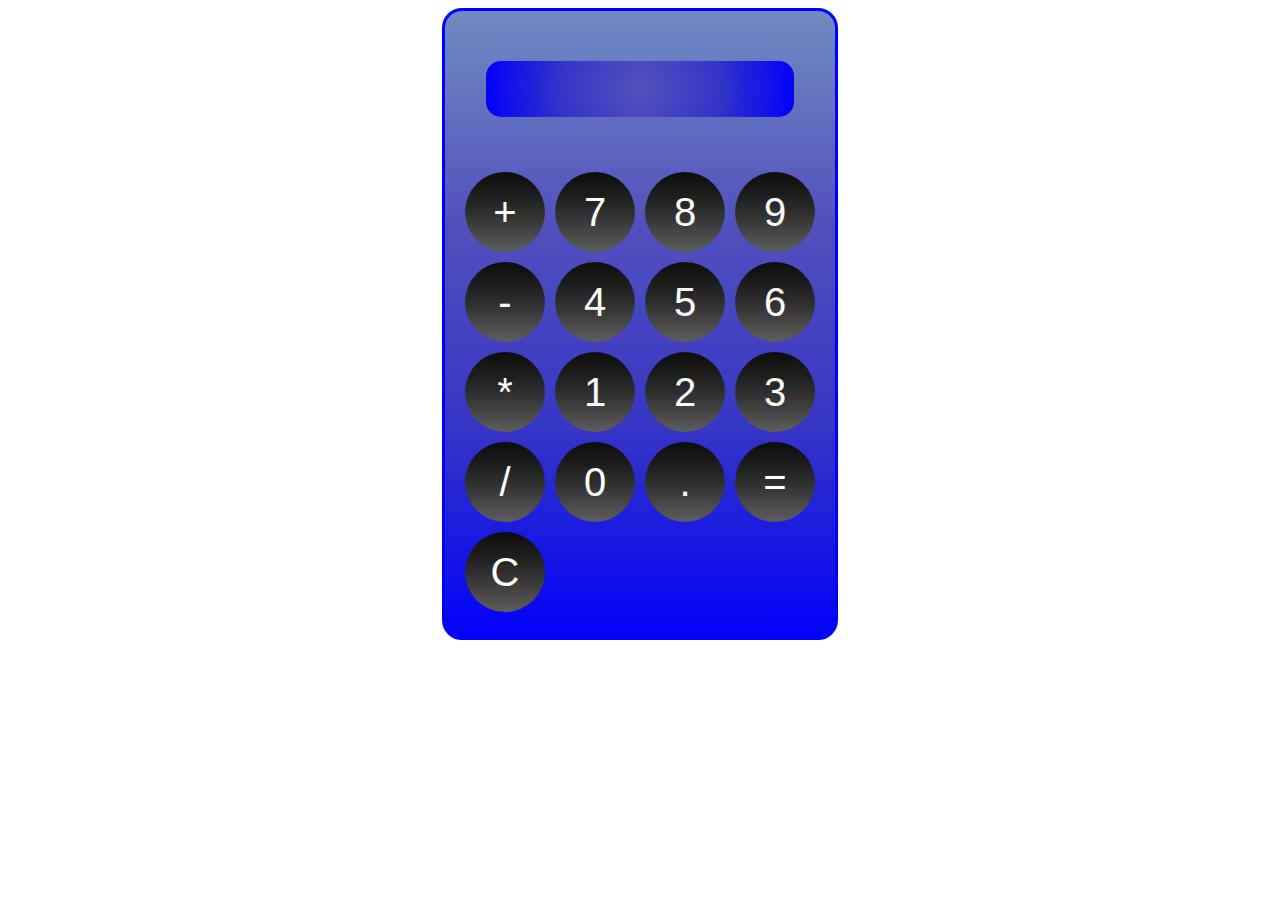
<file: MiniProject/Calculator/index.html>
<!DOCTYPE html>
<html lang="en">
<head>
    <meta charset="UTF-8">
    <title>Title</title>
  <link rel="stylesheet" href="CSS/style.css">
</head>
<body>

<div id="Box">
    <div>
        <input id="display" type="text" readonly>
    </div>
    <div id="CalculatePanel">
        <button onclick="AddtoCalculate('+')">+</button>
        <button onclick="AddtoCalculate('7')">7</button>
        <button onclick="AddtoCalculate('8')">8</button>
        <button onclick="AddtoCalculate('9')">9</button>
        <button onclick="AddtoCalculate('-')">-</button>
        <button onclick="AddtoCalculate('4')">4</button>
        <button onclick="AddtoCalculate('5')">5</button>
        <button onclick="AddtoCalculate('6')">6</button>
        <button onclick="AddtoCalculate('*')">*</button>
        <button onclick="AddtoCalculate('1')">1</button>
        <button onclick="AddtoCalculate('2')">2</button>
        <button onclick="AddtoCalculate('3')">3</button>
        <button onclick="AddtoCalculate('/')">/</button>
        <button onclick="AddtoCalculate('0')">0</button>
        <button onclick="AddtoCalculate('.')">.</button>
        <button onclick="Calculate()">=</button>
        <button onclick="Reset()">C</button>

    </div>
<script src="Javascript/Calculate.js"></script>
</div>
</body>
</html>
</file>
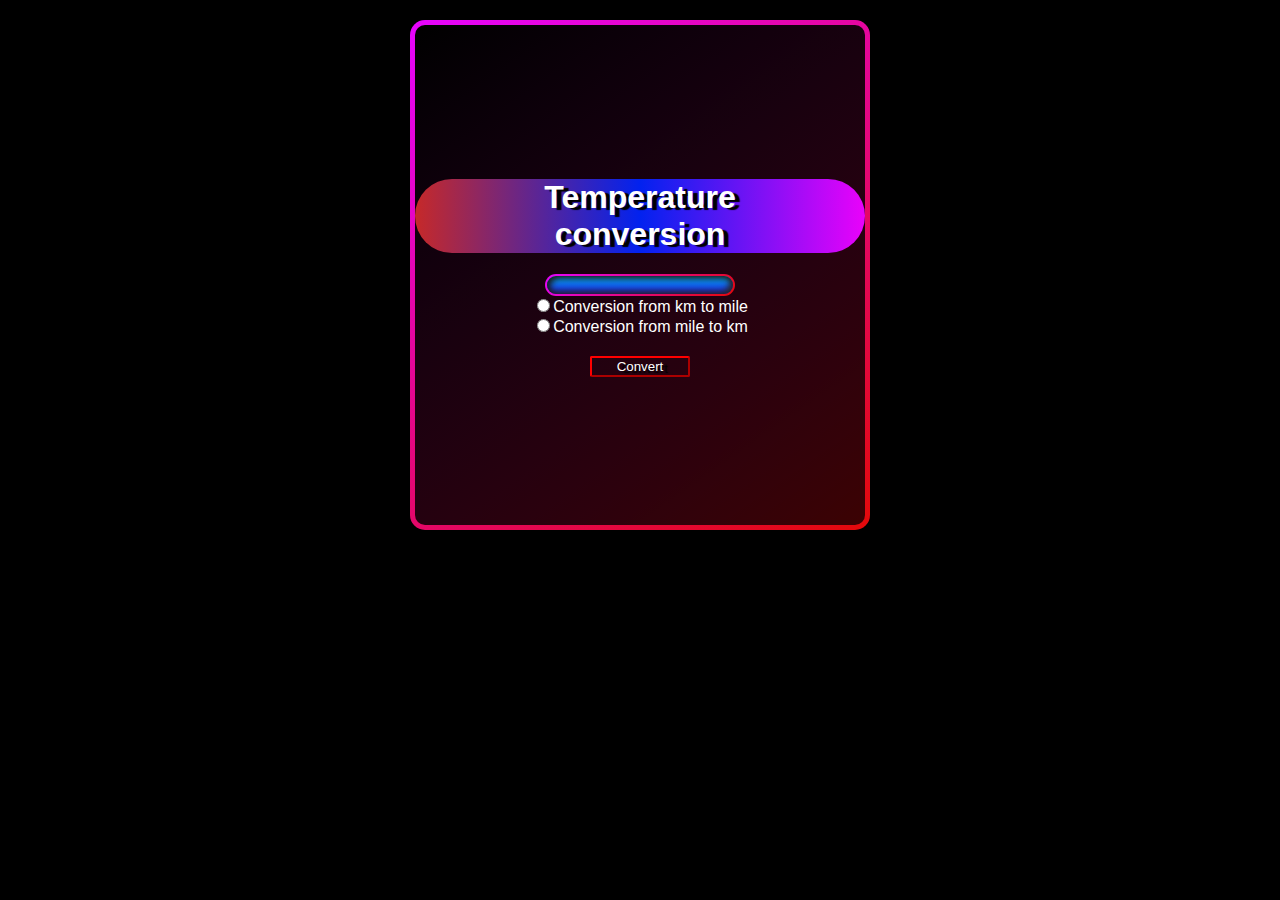
<file: MiniProject/Converter/index.html>
<!DOCTYPE html>
<html lang="en">
<link rel="stylesheet" href="Css/index.css">
<head>
    <meta charset="UTF-8">
    <title>Title</title>

</head>
<body>

<div class="box">
  <h1 id="headline">Temperature <br> conversion</h1>
  <form>
      <label><input id="inputnumber" type="number"></label><br>
    <label><input id="kmtomile" type="radio" name="choice">Conversion from km to mile</label><br>
    <label><input id="miletokm" type="radio" name="choice">Conversion from mile to km</label><br>
    <label><input id="button" type="button" name="choice" value="Convert"></label>

  </form>

    <p id="result"></p>
</div>
<script src="Javascript/Converter.js"></script>


</body>
</html>
</file>
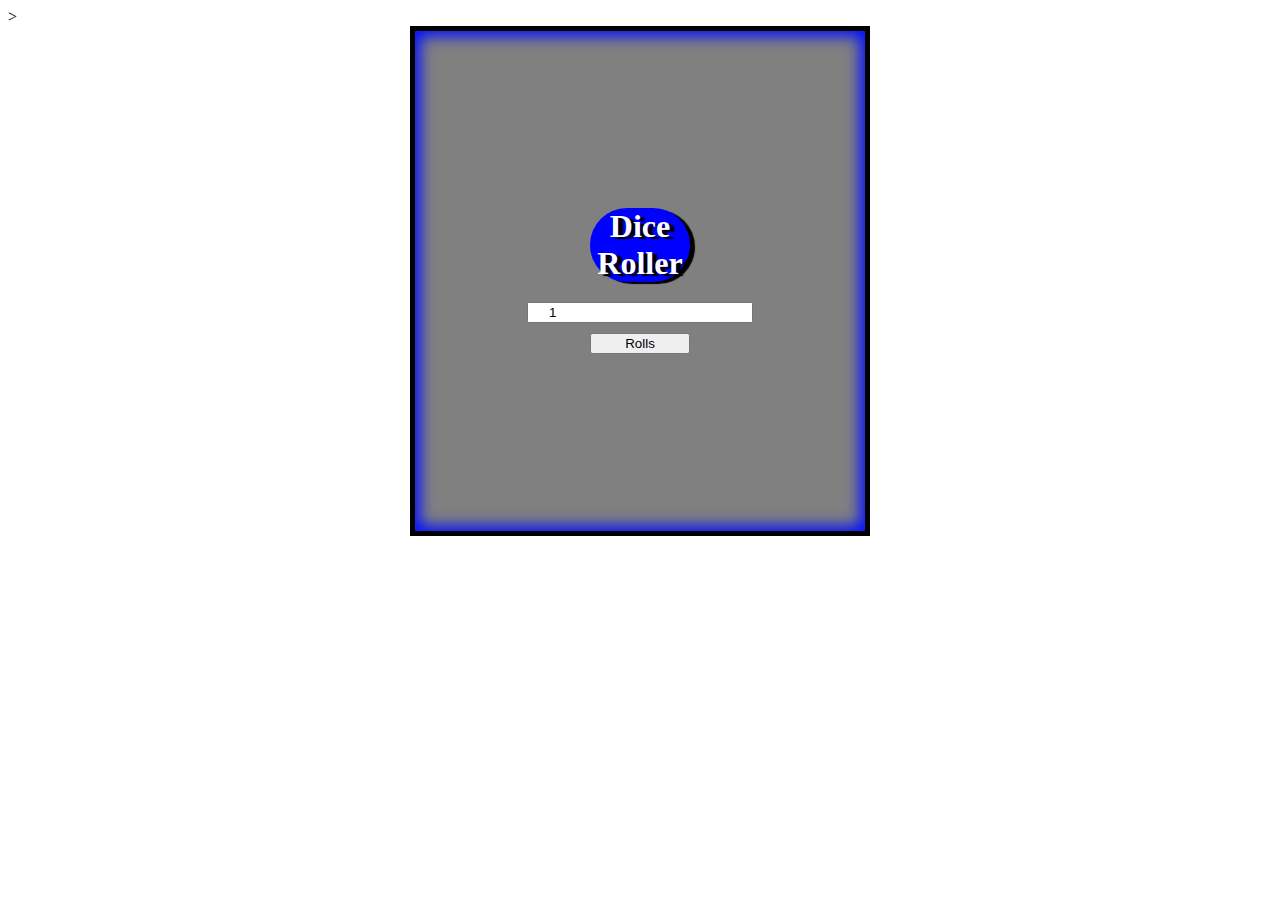
<file: MiniProject/DiceRoller/index.html>
<!DOCTYPE html>
<html lang="en">
<head>
    <meta charset="UTF-8">
    <title>Title</title>
    <link rel="stylesheet" href="CSS/style.css">>
</head>
<body>
    <div class="box">
    <h1>Dice Roller</h1>
    <form>
        <input id="numberinput" type="number" min="1" max="6" value="1"><br>
        <input id="button" type="button" value="Rolls">

        <div id="DiceNumber"></div>
        <div id="DicePicture"></div>


    </form>
    </div>
    <script src="Javascript/Roll.js"></script>

</body>
</html>
</file>
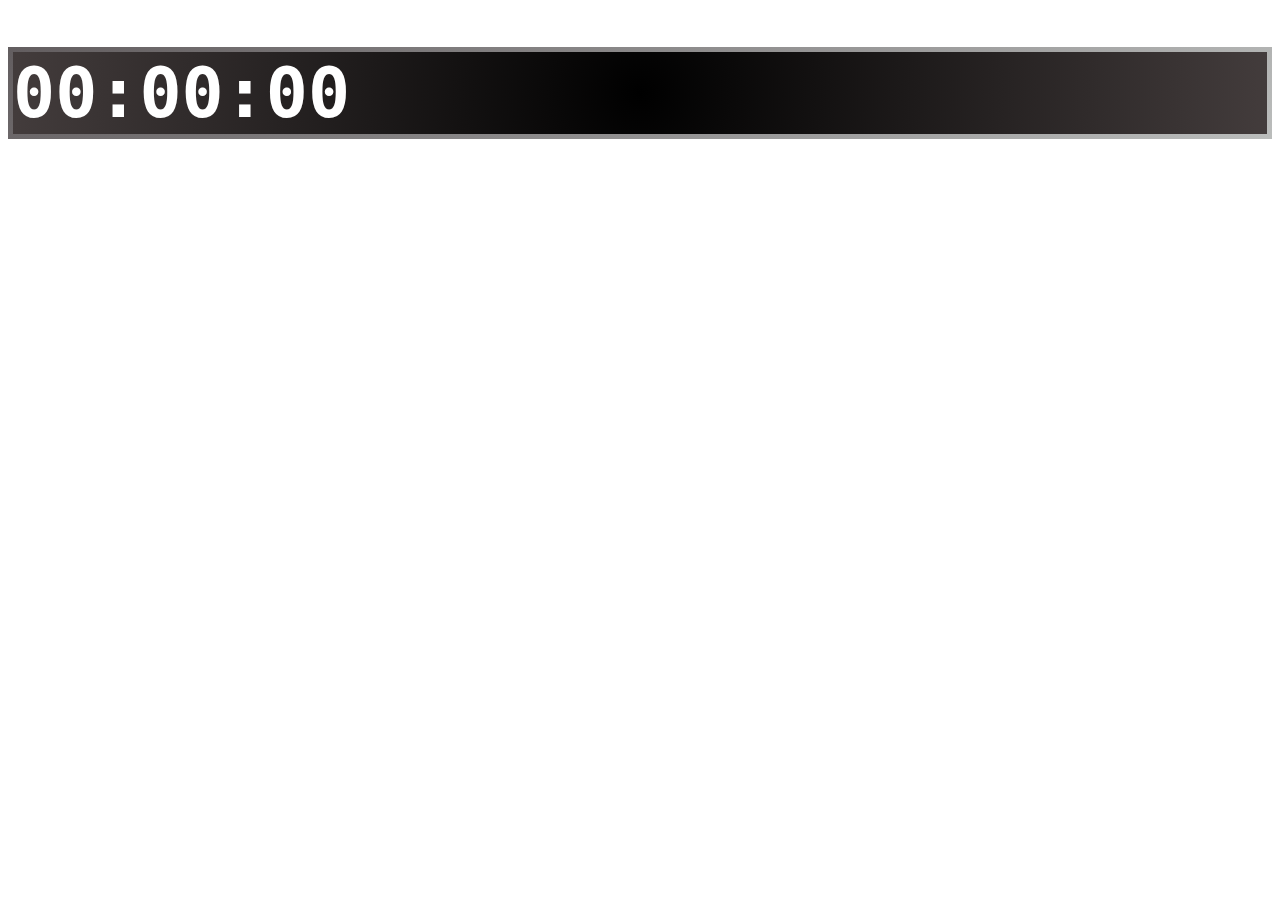
<file: MiniProject/Digital_clock_time/index.html>
<!DOCTYPE html>
<html lang="en">
<head>
    <meta charset="UTF-8">
    <title>Title</title>
    <link rel="stylesheet" href="CSS/style.css">
</head>
<body>
    <div id="box">
        <h1 id="time">00:00:00</h1>

    </div>
<script src="Javascript/Time.js"></script>

</body>
</html>
</file>
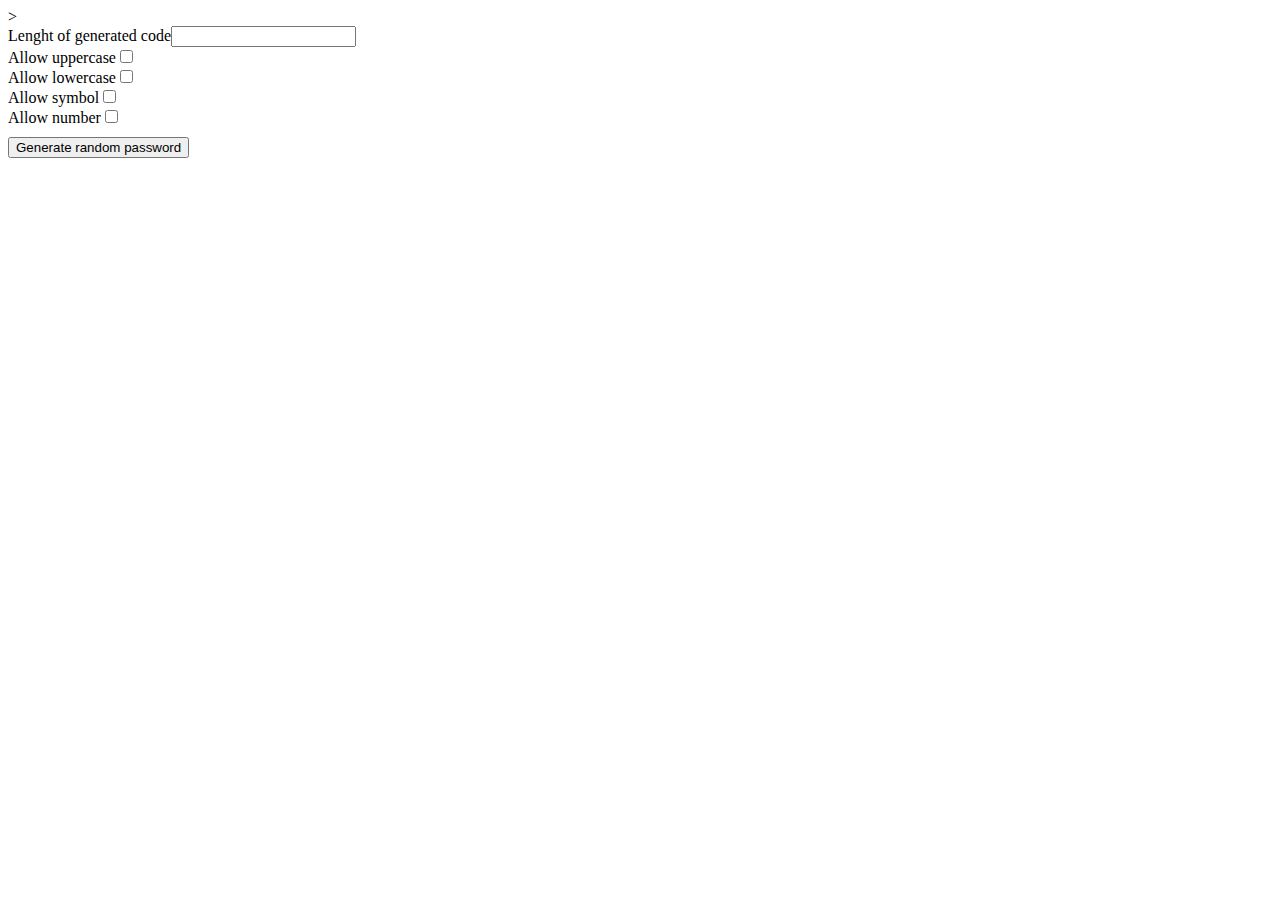
<file: MiniProject/generatepassword/index.html>
<!DOCTYPE html>
<html lang="en">
<head>
    <meta charset="UTF-8">
    <title>Title</title>
  <link rel="stylesheet" href="CSS/style.css">>
</head>
<body>
<div id="box">
  <form>
    <label>Lenght of generated code<input type="number" id="LenghtNumber"></label><br>
    <label>Allow uppercase<input type="checkbox" id="Uppercase"></label><br>
    <label>Allow lowercase<input type="checkbox" id="Lowercase"></label><br>
    <label>Allow symbol<input type="checkbox" id="Symbol"></label><br>
    <label>Allow number<input type="checkbox" id="number"></label><br>

  </form>

  <button onclick="generatePassword()">Generate random password</button>
  <p id="#Genereted_code"></p>
</div>
<script src="Javascript/GeneratePassword.js"></script>
</body>
</html>
</file>
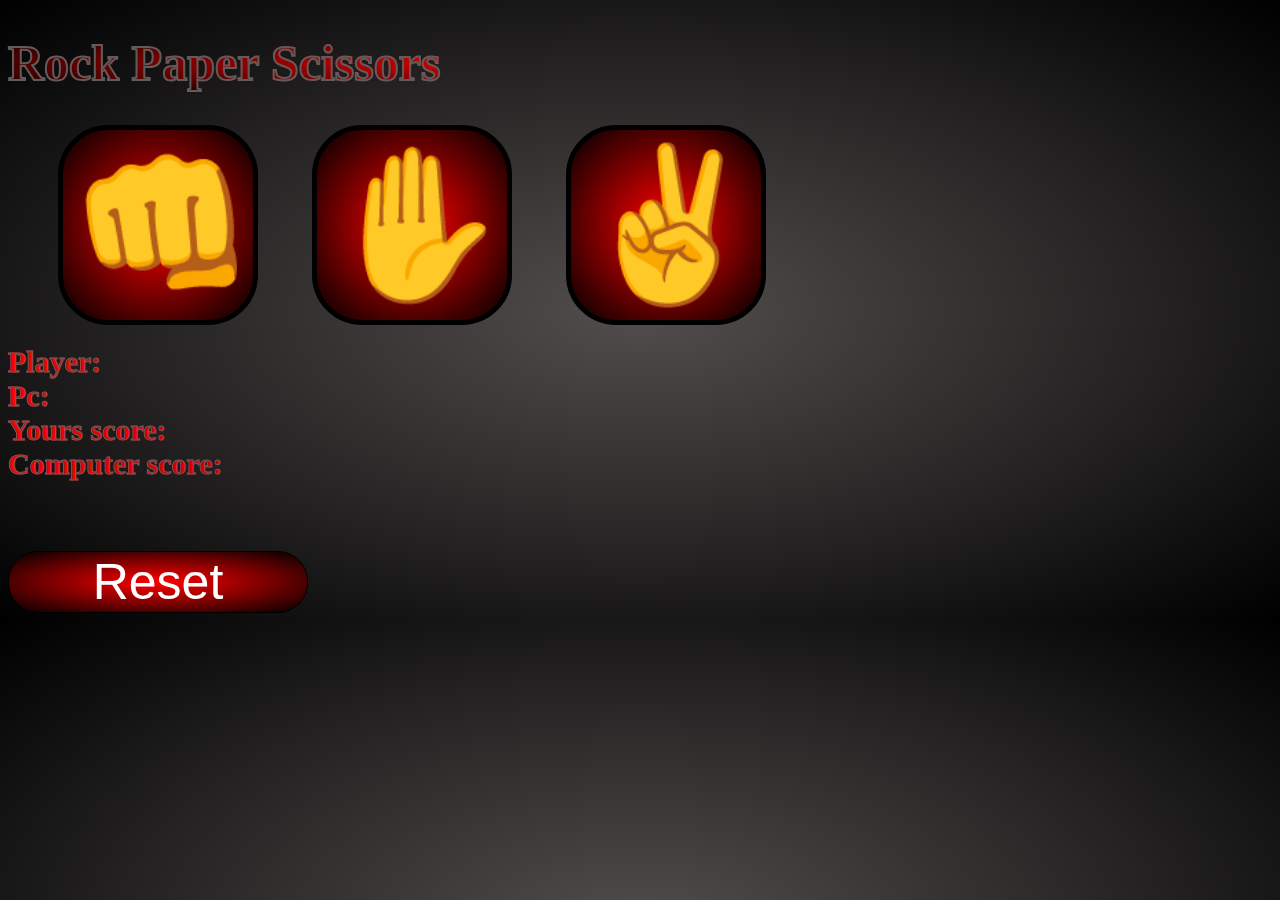
<file: MiniProject/RockPaperScissors/index.html>
<!DOCTYPE html>
<html lang="en">
<head>
    <meta charset="UTF-8">
    <title>Title</title>
    <link rel="stylesheet" href="CSS/style.css">
</head>
<body>
<div id="box">
    <h1 id="Title">Rock Paper Scissors</h1>
    <button class="move" onclick="GameMain(1)">👊</button>
    <button class="move" onclick="GameMain(2)">✋</button>
    <button class="move" onclick="GameMain(3)">✌️</button>



    <div id="ra">
    <p id="CurrectRound" class="Status">
        <span id="CurrectRound1" class="GameStatus"> </span>
    </p>
    <p id="Player" class="Status">Player:</p>
    <p id="Pc" class="Status">Pc:</p>
    <h2 id="Score" class="Status">Yours score:

    </h2>
    <h2 id="PcScore" class="Status">Computer score:

    </h2>

  <p id="result"><span class="GameStatus"></span></p>
</div>
    <button id="Reset" onclick="Reset()">Reset</button>
</div>
<script src="Javascript/GameMain.js"></script>
</body>
</html>
</file>
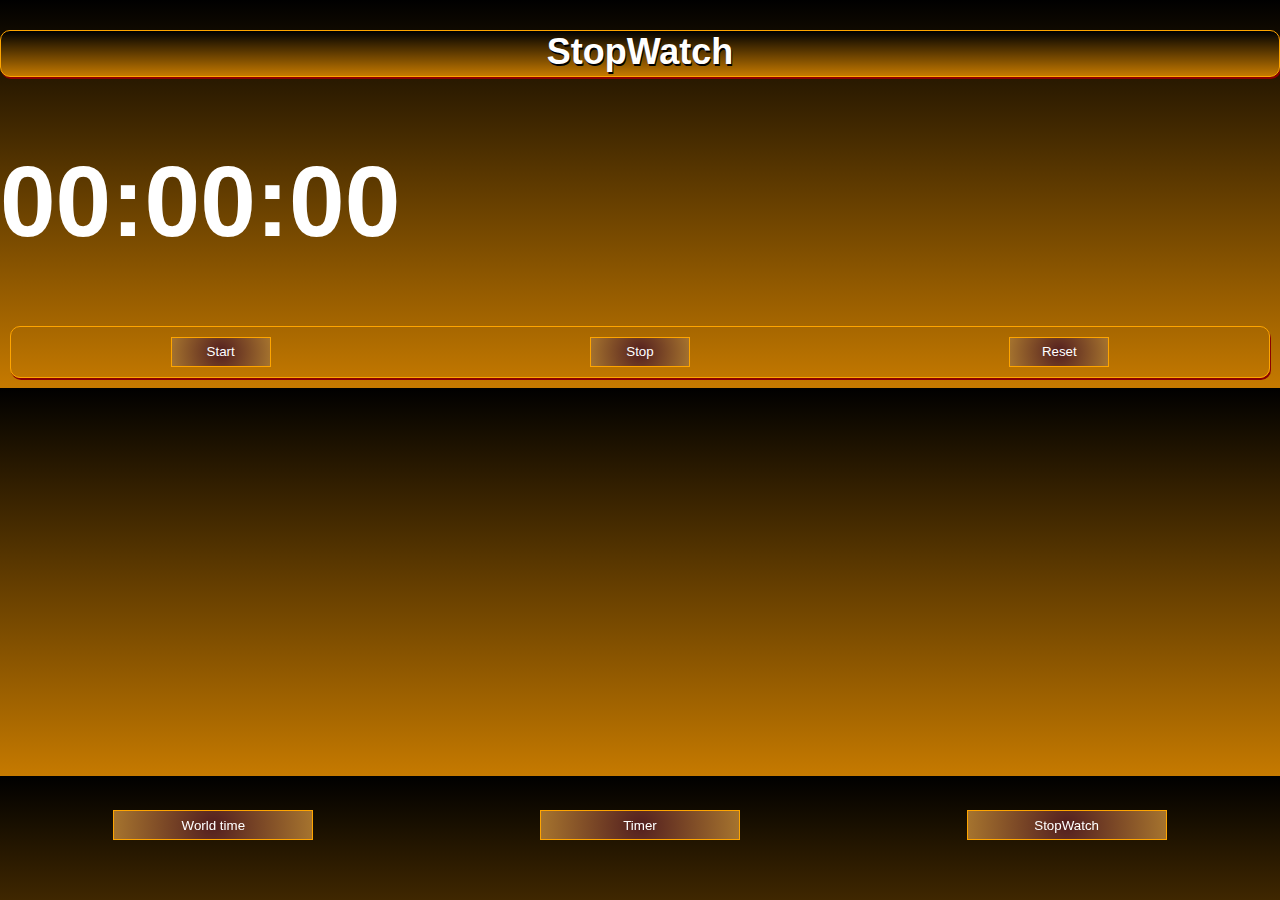
<file: MiniProject/Stopwatch/index.html>
<!DOCTYPE html>
<html lang="en">
<head>
    <meta charset="UTF-8">
    <title>Title</title>
  <link rel="stylesheet" href="Css/style.css">
</head>
<body>
<h2 id="Title">StopWatch</h2>
<div id="box">



  <div id="time">
    <h1>00:00:00</h1>
  </div>
  <div id="timeset">

    <button id="start">Start   </button>
    <button id="Stop">Stop   </button>
    <button id="Reset">Reset  </button>
  </div>
  <script src="Javascript/Stoptime.js"></script>


</div>
<title>Time Input (HH:MM:SS)</title>
<div id="WatchChoose">
  <a href="WorldTime.html"><button>World time</button></a>
  <a href="Timer.html"><button>Timer</button></a>
  <a href="index.html"><button>StopWatch</button></a>

</div>




</body>
</html>
</file>
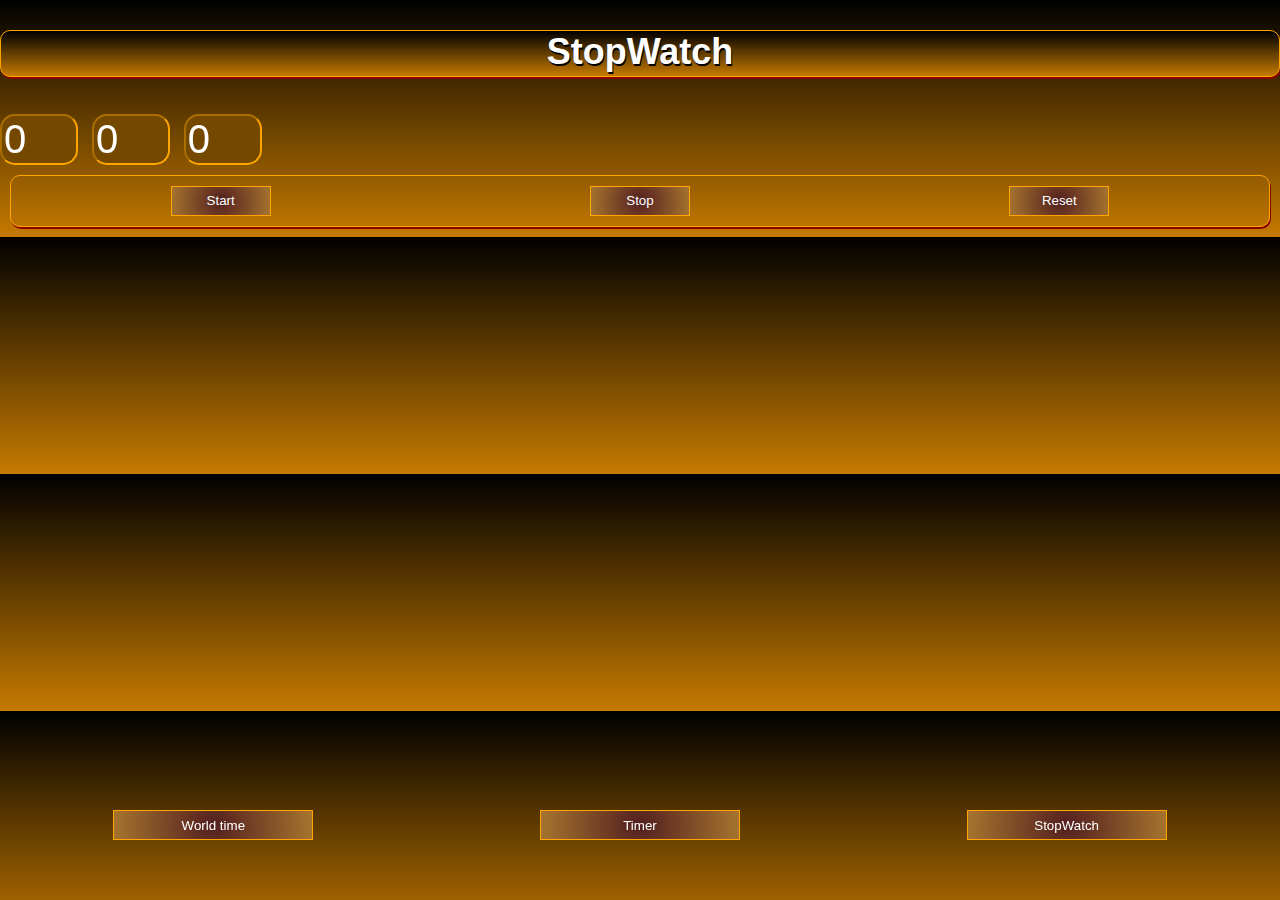
<file: MiniProject/Stopwatch/Timer.html>
<!DOCTYPE html>
<html lang="en">
<head>
    <meta charset="UTF-8">
    <title>Title</title>
    <link rel="stylesheet" href="Css/style.css">
    <link rel="stylesheet" href="Css/Timer.css">

</head>
<body>
<h2 id="Title">StopWatch</h2>
<div id="box">



    <div id="time">

        <input id="Hours" type="number" class="Timer" max="23" min="0" value="0">
        <input id="Minutes" type="number" class="Timer" max="59" min="0" value="0">
        <input id="Seconds" type="number" class="Timer" max="59" min="0" value="0">
    </div>
    <div id="timeset">

        <button id="start">Start   </button>
        <button id="Stop">Stop   </button>
        <button id="Reset">Reset  </button>
    </div>
    <script src="Javascript/Timer.js"></script>


</div>
<title>Time Input (HH:MM:SS)</title>
<div id="WatchChoose">
    <a href="WorldTime.html"><button>World time</button></a>
    <a href="Timer.html"><button>Timer</button></a>
    <a href="index.html"><button>StopWatch</button></a>

</div>




</body>
</html>
</file>
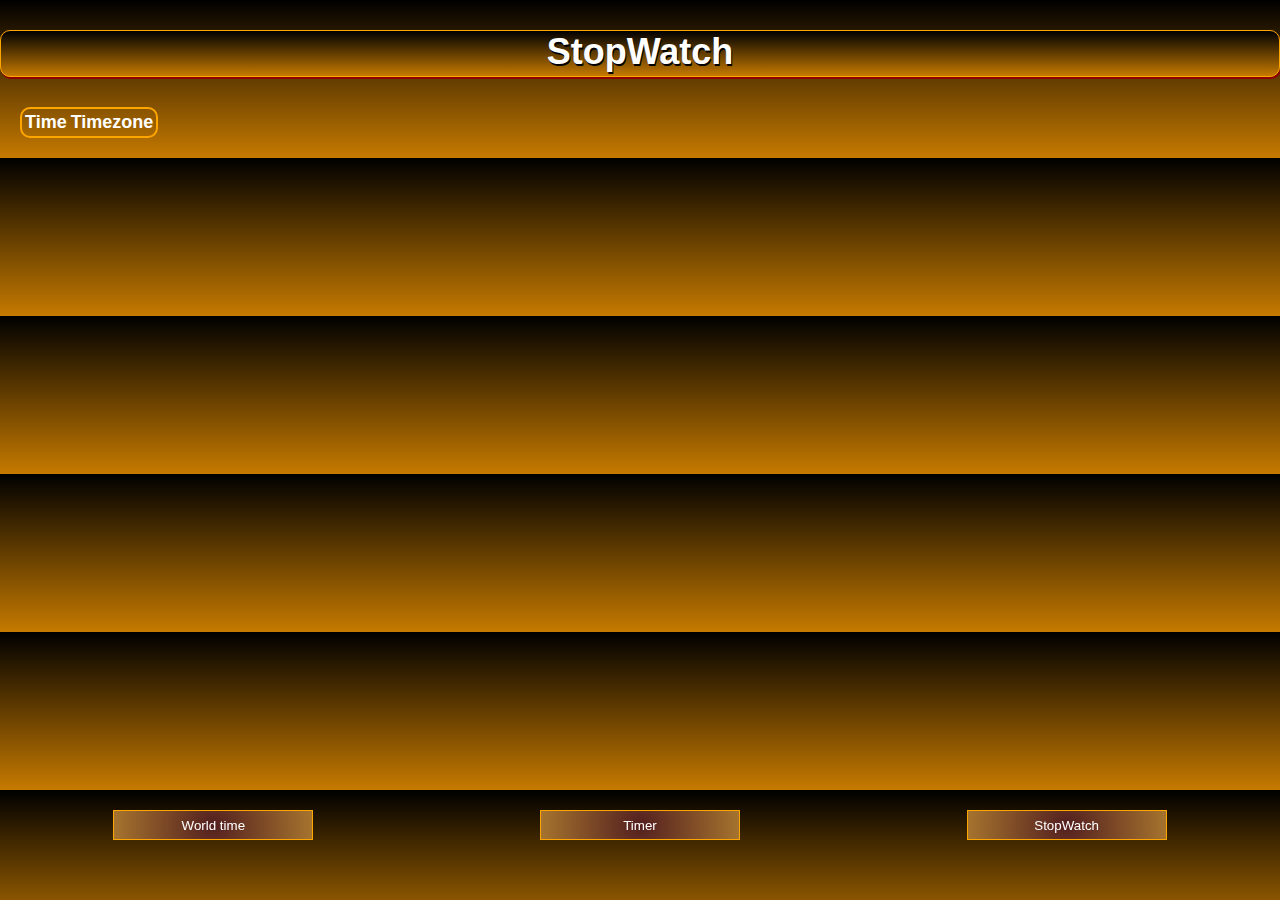
<file: MiniProject/Stopwatch/WorldTime.html>
<!DOCTYPE html>
<html lang="en">
<head>
    <meta charset="UTF-8">
    <title>Title</title>
    <link rel="stylesheet" href="Css/style.css">
    <link rel="stylesheet" href="Css/TimeWorld.css">

</head>
<body>
<h2 id="Title">StopWatch</h2>
<div id="box">



    <div id="timeWorld">


    </div>

    <script src="Javascript/TimeWorld.js"></script>


</div>
<title>Time Input (HH:MM:SS)</title>
<div id="WatchChoose">
    <a href="WorldTime.html"><button>World time</button></a>
    <a href="Timer.html"><button>Timer</button></a>
    <a href="index.html"><button>StopWatch</button></a>

</div>




</body>
</html>
</file>
<file: MiniProject/Calculator/CSS/style.css>
#Box{
    display: flex;
    flex-direction: column;
    text-align: center;
    margin: auto;
    align-content: center;
    align-items: center;
    justify-content: center;
    background: linear-gradient(#718ac1, #5252bd, #3535c6, #0202fa);
    width: 350px;
    padding: 20px;
    border-radius: 20px;
    border: 3px solid blue;

}
#display{
    width: 300px;
    height: 50px;
    font-size: 30px;
    margin-top: 30px;
    overflow: hidden;
    background: radial-gradient(circle, #5252bd, #3535c6, #0202fa);
    border-color: transparent;
    border-radius: 15px;
    color: white;
}

#CalculatePanel {
    margin-top: 50px;
    width: 100px;
    display: grid;
    grid-template-columns: repeat(4, 0.5fr);
    justify-content: center; /* Centers the buttons horizontally */
    align-content: center;   /* Centers the buttons vertically */


}
#CalculatePanel button {
    font-size: 40px;
    color: white;
    margin: 5px;
    width: 80px;
    height: 80px;
    border-radius: 50px;
    border: none;
    gap: 10px;
    background: linear-gradient(#0c0c0c, #222121, #3e3d3d, #5e5e5e);
}
#CalculatePanel button:hover {
    scale: 1.2;
    background: linear-gradient(#000000, #ffffff);
    border: 1px solid orange;
}
</file>
<file: MiniProject/Converter/Css/index.css>
#headline{

    align-content: center;
    text-align: center;
    background: linear-gradient(to right, #c62929, #0222ef, #e902fa);
    border-radius: 100px;
    color: white;
    text-shadow: 5px 2px 1px #000;

}

.box{

    background: linear-gradient(145deg, #000000, #433c3c) padding-box, linear-gradient(145deg, #e604ff, #e30909) border-box;
    border-radius: 15px;
    border: 5px solid transparent;
    align-content: center;
    text-align: center;
    margin: 20px auto;
    width: 450px;
    height: 500px;
    background-blend-mode: multiply;

}
#button{

    text-shadow: 5px 2px 1px #000;
    margin-top: 20px;
    color: white;
    width: 100px;
    background: transparent;
    border-color: red;
    border-radius: 2px;
}
#inputnumber{

    color: #f0f0f0;

    box-shadow: inset 3px 3px 6px #1a1a1a, inset -3px -3px 6px #2a2a2a;
    background: linear-gradient(#04bcff, #1c11e1) padding-box,
    linear-gradient(145deg, #e604ff, #e30909) border-box;
    border: 2px solid transparent;
    border-radius: 15px;
    font-family: Algerian;
    padding-left: 20px;
}

body {
    background-color: #000000;
    color: #ffffff;
    margin: 0;
    padding: 0;
    font-family: Arial, sans-serif;
}
</file>
<file: MiniProject/DiceRoller/CSS/style.css>
.box{

    align-content: center;
    text-align: center;
    align-items: center;
    justify-content: center;
    margin:  auto;
    width: 450px;
    height: 500px;
    border: 5px solid black;
    background-color: grey;
    box-shadow: inset 0px 0px 15px 5px #000dff;
}

#button{

    width: 100px;
    margin-top: 10px;
}
h1{
    margin: auto;
    width: 100px;
    background-color: blue;
    border-radius: 40px;
    color: white;
    box-shadow: 5px 2px 1px #000;
    text-shadow: 5px 2px 1px #000;
    border-color: white;
}
#numberinput{
    width: 200px;
    margin-top: 20px;
    padding-left: 20px;
}
</file>
<file: MiniProject/Digital_clock_time/CSS/style.css>
#MainContainer{
    display:flex;
    align-items: center;
    justify-content: center;
    border: 5px solid #000;
    height: 100vh;
    background: radial-gradient(circle at center, #cccccc, black);
}
#time{



    color: white;
    font-size: 70px;
    font-family: monospace;
    font-weight: bold;
    backdrop-filter: blur(10px);
    background: radial-gradient(circle, #000000, #433c3c);

    border: 5px solid;
    border-image: linear-gradient(145deg, #635e60, #babcbb) 1;





}
</file>
<file: MiniProject/generatepassword/CSS/style.css>
#MainContainer{
    padding: 10px;
    margin:20px auto;
    border:1px solid #ccc;
    text-align: center;
    background: linear-gradient(90deg, #0b00ff, #dd1313, #13cde1, #938fd8);
    color:#ffffff;
    text-shadow: black 1px 1px 1px;
}
button{
    margin-top: 10px;
}
</file>
<file: MiniProject/RockPaperScissors/CSS/style.css>
.move{
    font-size: 150px;
    width: 200px;
    height: 200px;
    border-radius: 50px;
    margin-left: 50px;
    background: radial-gradient(ellipse at center, red, black);
    margin-bottom: 20px;
    border: 5px solid #000;
}
#MainContainer{
    margin: auto;
    justify-items: center;
    justify-content: center;
    align-items: center;
    align-content: center;
    width: 1000px;
    text-align: center;
    border: 5px solid black;
    padding: 20px;
    background: radial-gradient(ellipse at center, red, black);;
}
.move:hover{
    border-color: rgb(2, 2, 250);


    border-width: 10px;

}
#Title{
    font-size: 50px;
    font-weight: bold;
    font-family: "Arial Black";
    background: radial-gradient(ellipse at center, red, black);
    -webkit-background-clip: text;
    color: transparent;
    -webkit-text-stroke: 2px #635b5b;
}
.Status{
    font-size: 30px;
    font-weight: bold;
    font-family: "Arial Black";
    background: linear-gradient(to right, red, black);
    -webkit-background-clip: text;
    color: transparent;
    -webkit-text-stroke: 1px #635b5b;
    margin: 0;
    padding: 0;
    text-align: left;

}

#result{
    font-size: 70px;
    -webkit-text-stroke: 2px #635b5b;
    font-family: "Arial Black";
}
#Reset{
    font-size: 50px;
    color: white;
    background: radial-gradient(ellipse at center, red, black);
    width: 300px;
    border-radius: 30px;
    border: 1px solid black;
}
#Reset:hover{
    scale: 1.2;
}
body{
    background: radial-gradient(ellipse at center, #534e4e, black);
}
</file>
<file: MiniProject/Stopwatch/Css/style.css>
body{

    background: linear-gradient(180deg, #000 0%, #c67a00 100%);
    margin: 0;                     /* Remove default margin */
    font-family: Arial, sans-serif;
    color: white;

}
#Title{
    text-align: center;
    background: linear-gradient(180deg, #000 0%, #c67a00 100%);
    color: white;
    text-shadow: 1px 2px black;
    border-radius: 10px;
    border: 1px solid orange;
    box-shadow: 1px 2px darkred;
    font-family: Arial, sans-serif;
    font-size: 4vh;
    height: 5vh;
}

#MainContainer{
    margin-top: 30vh;
    background: linear-gradient(145deg, #531f1f, #a6742e);


    display: flex;
    flex-direction: column;
    align-items: center;

    justify-content: space-around;
    border: 1px solid orange;
    box-shadow: 1px 2px darkred;
    border-radius: 10px;
}

#timeset{

    display: flex;
    flex-direction: row;
    justify-content: space-around;
    border: 1px solid orange;
    box-shadow: 1px 2px darkred;
    border-radius: 10px;
    margin: 10px;

}
#time{
    font-size: 50px;
}
#timeset button{
    margin: 10px;
    width: 100px;
    height: 30px;
    background: radial-gradient(circle, #531f1f, #a6742e);
    border: 1px solid orange;
    color: white;
}
#timeset button:hover{

    background: radial-gradient(circle, #531f1f, #c8bba9);
    transform: scale(1.1);
}


#WatchChoose{
    position: fixed;
    display: flex;
    bottom: 50px;
    width: 100%;
    justify-content: space-around;

}
#WatchChoose button{
    margin: 10px;
    width: 200px;
    height: 30px;
    background: radial-gradient(circle, #531f1f, #a6742e);
    border: 1px solid orange;
    color: white;
}

#WatchChoose button:hover{
    background: radial-gradient(circle, #531f1f, #c8bba9);
    transform: scale(2);
}
</file>
<file: MiniProject/Stopwatch/Css/Timer.css>
.Timer {
    width: 70px;
    font-size: 40px;
    border-radius: 15px;
    background-color: transparent;
    backdrop-filter: blur(50px);
    border-color: orange;
    color: white;


}
</file>
<file: MiniProject/Stopwatch/Css/TimeWorld.css>
#timeWorld table{

    border: 2px solid orange;
    border-radius: 10px;
    margin: 20px;
    font-size: large;
}
#timeWorld table td{

}
</file>
